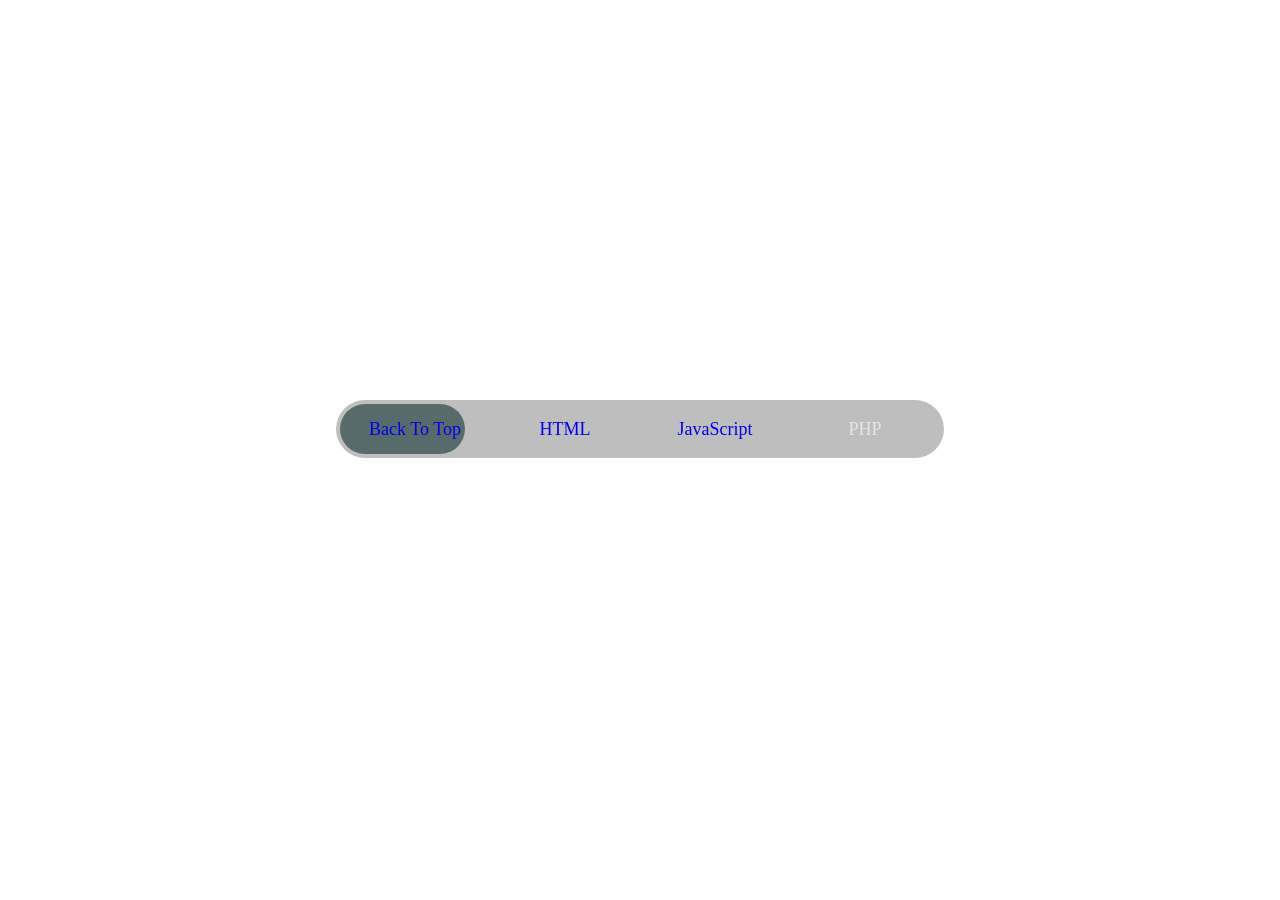
<file: test.html>
<html>
<head>
    <link rel="stylesheet" href="test.css">
</head>
<body>
<div class="bbNav">
    <div class="tabs">
        <input type="radio" id="radio-1" name="tabs" checked/>
        <label class="tab" for="radio-1"><a href="#top">Back To Top</a></label>

        <input type="radio" id="radio-2" name="tabs" checked/>
        <label class="tab" for="radio-2"><a href="#html">HTML</a></label>

        <input type="radio" id="radio-3" name="tabs" checked/>
        <label class="tab" for="radio-3"><a href="#js">JavaScript</a></label>
        <div onclick="window.location.href='#php'">
            <input type="radio" id="radio-4" name="tabs" checked/>
            <label class="tab" for="radio-4">PHP</label>
        </div>  
        
        <span class="slider"></span>
    </div>
</div>


</body>







</html>
</file>
<file: test.css>
*, *::before, *::after {
    margin: 0;
    padding: 0;
    box-sizing: border-box;
}
.bbNav {
    margin-top: 400px; /*only for testing*/
    display: flex;
    justify-content: center;
   
}
.tabs {
    font-size: 18px;
    padding: 0.25rem;
    display: flex;
    background-color: rgb(190, 190, 190);
    border-radius: 99px;
    box-shadow: 0, 4px, 8px, 0 rgba(0, 0, 0, 0.5);
    list-style: none;
    position: relative;
    
}
input[type="radio"] {
    display: none;
}
.tab {
    width: 150px;
    height: 50px;
    display: flex;
    justify-content: center;
    align-items: center;
    padding: 0.5rem;
    border-radius: inherit;
    z-index: 2;
}
.tab a {
    text-decoration: none;
}
.tab a:visited {
    text-decoration: none;
    color: black;
}
.tab a:focus {
    color: #e6e7ed;
}
.tabs .slider {
    width: 125px;
    height: 50px;
    position: absolute;
    border-radius: inherit;
    background-color: rgb(88, 107, 107);
    z-index: 0;
    transition: 0.25s ease;
}



input[type="radio"]:checked + label {
    color: #e6e7ed;
}

input[id="radio-1"]:checked ~ .slider {
    transform: translateX(9%);
}
input[id="radio-2"]:checked ~ .slider {
    transform: translateX(127%);
}
input[id="radio-3"]:checked ~ .slider {
    transform: translateX(250%);
}
input[id="radio-4"]:checked ~ .slider {
    transform: translateX(370%);
}
</file>
